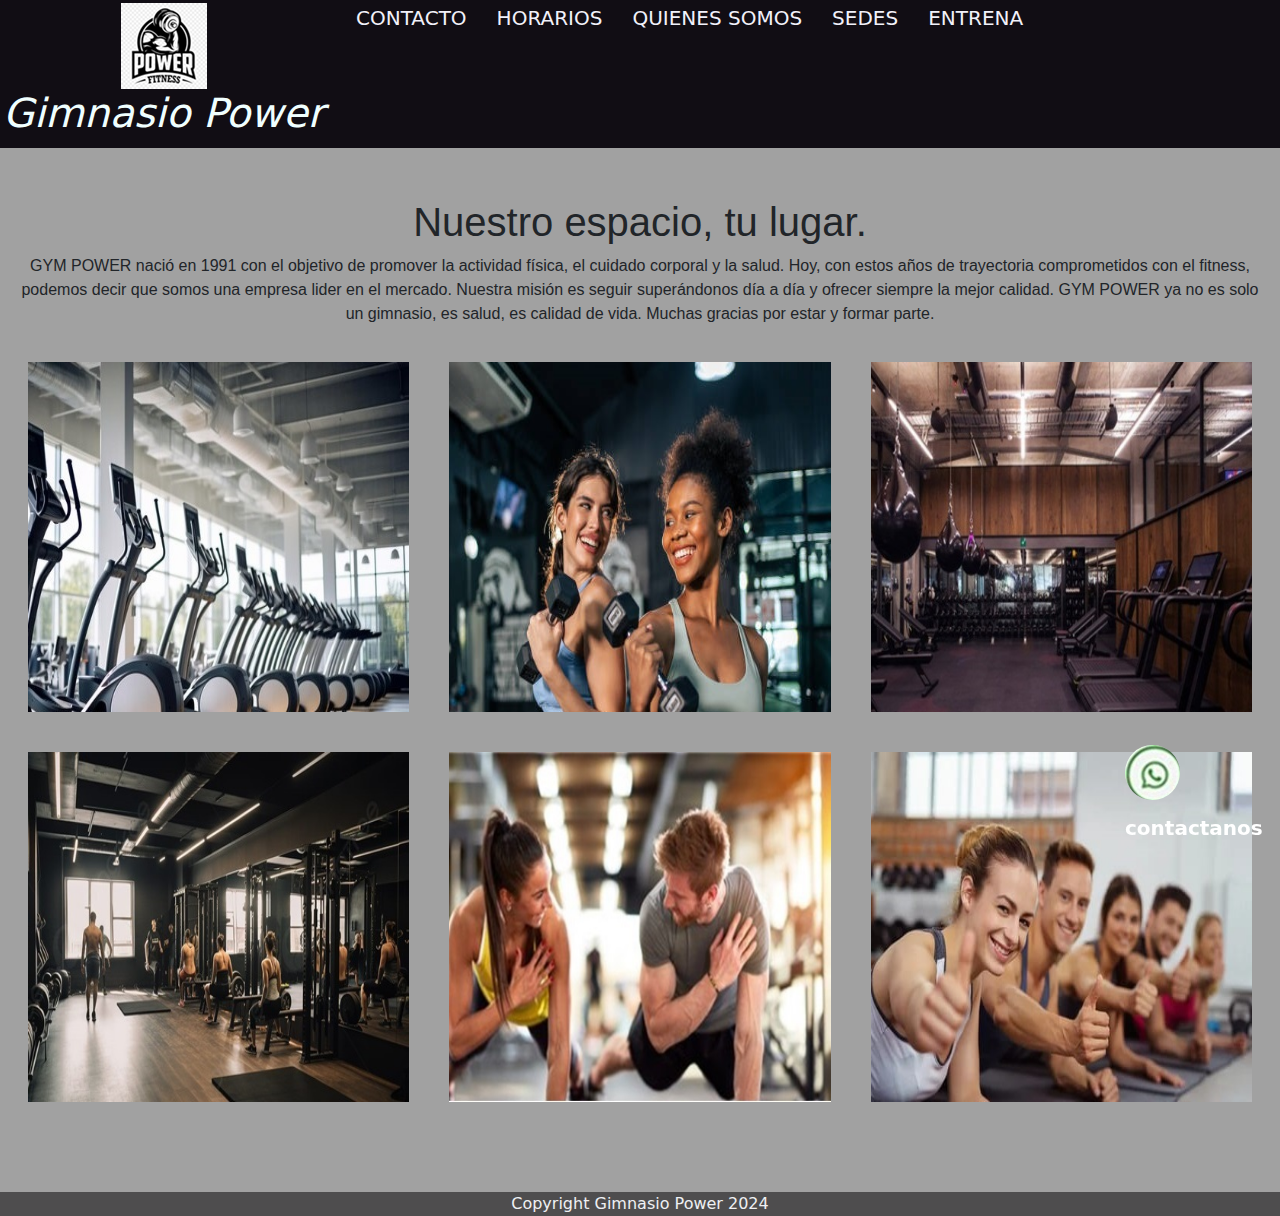
<file: index.html>
<!DOCTYPE html>
<html lang="en">
<head>
    <meta charset="UTF-8">
    <meta name="viewport" content="width=device-width,initial-scale=1.0">
    <title>Gimnasio Power</title>
    <link href="https://cdn.jsdelivr.net/npm/bootstrap@5.3.3/dist/css/bootstrap.min.css" rel="stylesheet" integrity="sha384-QWTKZyjpPEjISv5WaRU9OFeRpok6YctnYmDr5pNlyT2bRjXh0JMhjY6hW+ALEwIH" crossorigin="anonymous">
    <script src="https://cdn.jsdelivr.net/npm/bootstrap@5.3.3/dist/js/bootstrap.bundle.min.js" integrity="sha384-YvpcrYf0tY3lHB60NNkmXc5s9fDVZLESaAA55NDzOxhy9GkcIdslK1eN7N6jIeHz" crossorigin="anonymous"></script>
    <link rel="stylesheet" href="./css/style.css">
    <script src="./javascript/funcionalidades.js"></script>
</head>
<body>
  <div  class="headerconteiner ">
    <head>
     <header>
      <div class="headerlogo">
      <img src="./imagen/img logogympower.png"> 
      <h1><i>Gimnasio Power</i></h1> 
      </div>
          <nav>
            <div class="headernav">
              <ul>
               <li><a href="./page/contacto.html  ">CONTACTO</a></li>
               <li><a href="./page/horariosdeatencion.html">HORARIOS</a></li>
               <li><a href="./page/quienessomos.html">QUIENES SOMOS</a></li>
               <li><a href="./page/sedes.html">SEDES</a></li>
               <li><a href="../page/entrena.html">ENTRENA</a></li>
              </ul>
            </div>
          </nav>
    </header>
  </div>
     <main>
        <section id="galeria" class="conteiner">
          <div class="text-center pt5">
            <h1>Nuestro espacio, tu lugar.</h1>
            <p>GYM POWER nació en 1991 con el objetivo de promover la actividad física, el cuidado corporal y la salud. Hoy, con estos años de trayectoria comprometidos con el fitness, podemos decir que somos una empresa lider en el mercado.
              Nuestra misión es seguir superándonos día a día y ofrecer siempre la mejor calidad.
            GYM POWER ya no es solo un gimnasio, es salud, es calidad de vida. Muchas gracias por estar y formar parte. </p>
          </div>
          <div class="row">
            <div class="col-lg-4">
              <img class="galeriaimg" src="./imagen/img galeria 1.jpg" alt="galeria imagen">
            </div>
            <div class="col-lg-4">
              <img class="galeriaimg" src="./imagen/img galeria 2.jpg"alt="galeria imagen">
            </div>
            <div class="col-lg-4">
              <img class="galeriaimg" src="./imagen/img galeria 3.jpg" alt="galeria imagen">
              
            </div>
            <div class="col-lg-4">
              <img class="galeriaimg" src="./imagen/img galeria 4.jpg" alt="galeria imagen">
            </div>
            <div class="col-lg-4">
              <img class="galeriaimg" src="./imagen/img galeria 5.jpg" alt="galeria imagen">
            </div>
            <div class="col-lg-4">
              <img class="galeriaimg" src="./imagen/img galeria 6.jpg">
            </div>
            <div class="col-lg-4">
              
            </div>
          </div>
        </section>
     </main>
     <footer>Copyright Gimnasio Power 2024</footer>
     <a href="https:https://api.whatsapp.com/send?phone=5493364002168" 
      class="btn-wsp" target="_blank">
        <i class="icon-whatsapp"></i>
        <link rel="stylesheet" href="./imagen/whatsapplogo.jpg">
        <br>
            <p><b><h5>contactanos</h5></b></p>
    </body>
</html>
</file>
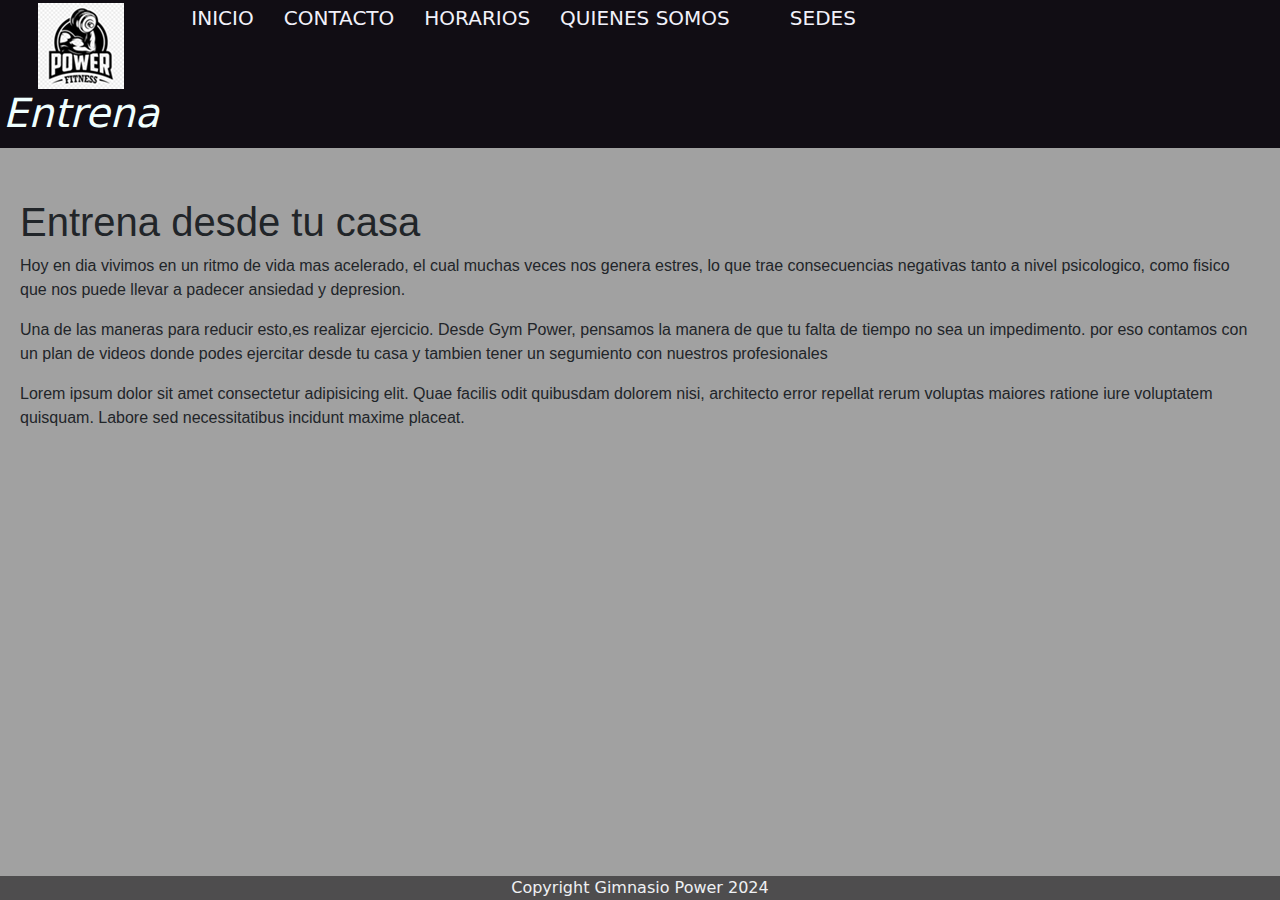
<file: page/entrena.html>
<!DOCTYPE html>
<html lang="en">
<head>
    <meta charset="UTF-8">
    <meta name="viewport" content="width=device-width,initial-scale=1.0">
    <title>Gimnasio Power</title>
    <link href="https://cdn.jsdelivr.net/npm/bootstrap@5.3.3/dist/css/bootstrap.min.css" rel="stylesheet" integrity="sha384-QWTKZyjpPEjISv5WaRU9OFeRpok6YctnYmDr5pNlyT2bRjXh0JMhjY6hW+ALEwIH" crossorigin="anonymous">
    <script src="https://cdn.jsdelivr.net/npm/bootstrap@5.3.3/dist/js/bootstrap.bundle.min.js" integrity="sha384-YvpcrYf0tY3lHB60NNkmXc5s9fDVZLESaAA55NDzOxhy9GkcIdslK1eN7N6jIeHz" crossorigin="anonymous"></script>
    <link rel= "stylesheet" href="../css/style.css"/>
    <script src="../javascript/funcionalidades.js"></script>
</head>
<body>
    <header>
        <div class="headerlogo"> 
        <img src="../imagen/img logogympower.png"> 
        <h1><i>Entrena</i></h1> 
        </div> 
            <nav>
              <div class="headernav">
              <ul>
                  <li><a href="../index.html">INICIO</a></li>
                  <li><a href="../page/contacto.html">CONTACTO</a></li>
                  <li><a href="../page/horariosdeatencion.html">HORARIOS</a></li>
                  <li><a href="../page/quienessomos.html">QUIENES SOMOS</li>
                  <li><a href="../page/sedes.html">SEDES</a></li>
              </ul>
              </div>
            </nav>
        </header>
            <main>
                <section>
                    <h1>Entrena desde tu casa</h1>
                    <P>Hoy en dia vivimos en un ritmo de vida mas acelerado, el cual muchas veces nos genera estres, lo que trae consecuencias negativas tanto a nivel psicologico, como fisico que nos puede llevar a padecer ansiedad y depresion.
                    </P>
                    <p>Una de las maneras para reducir esto,es realizar ejercicio. Desde Gym Power, pensamos la manera de que tu falta de tiempo no sea un impedimento. por eso contamos con un plan de videos donde podes ejercitar desde tu casa y tambien tener un segumiento con nuestros profesionales </p>
                    <p>Lorem ipsum dolor sit amet consectetur adipisicing elit. Quae facilis odit quibusdam dolorem nisi, architecto error repellat rerum voluptas maiores ratione iure voluptatem quisquam. Labore sed necessitatibus incidunt maxime placeat.</p>
                    <div class="entrenamiento">
                    <iframe width="560" height="315" src="https://www.youtube.com/embed/oxgOTrM8nHs?si=GTIBlVQKdw_LTh43" title="YouTube video player" frameborder="0" allow="accelerometer; autoplay; clipboard-write; encrypted-media; gyroscope; picture-in-picture; web-share" referrerpolicy="strict-origin-when-cross-origin" allowfullscreen></iframe>
                </div>
                </section>

            </main>
   
</body>
    <footer>Copyright Gimnasio Power 2024</footer>
</html>
</file>
<file: css/style.css>
*{
    margin: 0;
    padding: 0;
    box-sizing: border-box;
}

body{
    background-color:rgba(0, 0, 0, 0.37);
    display: flex;
    flex-direction: column;
    /* border: 2px solid rgb(12, 12, 12); */
    height: 100vh;
  
}

header{
    width: 100%;
    background-color: rgb(17, 13, 20);
    color: azure;
    margin-bottom: 20px;
    justify-content:left;
    text-align:center;
    display: flex;
  /*   border: 2px  solid red; */ /* para saber lo que ocupa el header */
    padding: 3px;}
ul{
  
list-style:none;
display: flex;
gap: 30px;
justify-content: end;
} 

a{
text-decoration: none;
color: rgb(241, 241, 250);
font-size: 20px;
transition: all 0,2s;
}
li a:hover{
   /*  color:rgb(233,20,20); */
   text-decoration:underline;
    font-size: 1.5rem;
    cursor: pointer;
    transition: all 0,2s;
}

main{
    padding: 30px 20px;
    font-family: 'Franklin Gothic Medium', 'Arial Narrow', Arial, sans-serif;

}
.col-lg-4{
    margin:0 !important;
    padding:20px;
 }
.galeriaimg{
width: 100%;
height: 350px;
gap: 20px;
}
.galeriaimg:hover{
border: 5px solid floralwhite;
}
.tablafondo{
    margin: auto;
    display: block;
    vertical-align: middle;
    position: relative;
    border: 2px solid rgb(251, 247, 247);
    border-radius: 8px;
    }
    
.imgtabla{
    background-image:url("../imagen/imgtabla.jpg");
    opacity:60%;
}
.btn-wsp{
    position: fixed;
    width: 55px;
    height: 55px;
    line-height: 55px;
    bottom: 100px;
    right: 100px;
    background-image:url(../imagen/whatsapplogo.jpg);
    color:white; 
    border-radius: 50px;
    text-align: center;
    font-size: 30px;
    box-shadow: opx 1px 10px rgba(0,0,0,0.3);
    z-index: 100;}

.btn-wsp:hover{
    text-decoration: none;
    background-color:rgb(6, 196, 6);
    color: rgb(235, 245, 235);
}    
td{
    color:#0a0a0a;
    justify-content: center;
    border: 2px solid rgb(251, 247, 247);
    gap: 20px;
    padding: 10px;
    
}
.miclaseCss{
background-color:rgb(138, 136, 136);
color: white;
font-style:inherit;
font-weight:900; /*cambia el tamaño de la funte*/
text-align: center; 
width: 200px;
height: 20px;
border-radius: 17px; /*redondea lineas*/
box-shadow: 10px 10px 20px rgb(13, 13, 13); /*sombreado*/
}
.tabladehorarios{ /*cambia el estilo de la fuente*/
    font-style: italic;
    color:rgb(242, 237, 237);
}
.tabladedias{
    font-weight:bold;
    font-size:small;
    color: rgb(242, 237, 237);
}
.contacto{
    display: grid;
    grid-template-columns: 300px 200px 200px;
   justify-content: center;
}
.contentcontacto1{
    grid-column-start: 1;
    grid-column-end: 3;
   
}
.contentcontacto2{
    grid-column-start: 5;
    grid-column-end: 5;
    grid-row-start: 1;
    grid-row-end: 3;
   
}
.contentcontacto3{
    grid-column-start: 1;
    grid-column-end: 4;
}
.contentcontacto4{
    grid-column-start: 1;
    grid-column-end: 4;
}
.formulario{
    background-color:rgb(95, 96, 97);
    display: flex;
    flex-direction: column;
    justify-content: center;
    border: 2px solid rgb(112, 110, 110);
    border-radius: 10px;
    padding: 10px;
    width: 250px; 
    height: 500px;

}
.imagenformulario{
    opacity:inherit;
   
}
.button{
    cursor: pointer;
    border-radius: 4px;
}

#titulos{
text-align: center;
text-transform: uppercase;
font-weight: bold;
}
.quienessomos{
    display: grid;
    grid-template-columns: 300px 200px 200px;
    margin-top: 10px;
    padding: 20px;
    gap: 10px;
    justify-content: center;
}
.contentquienessomos1{
    
    grid-column-start: 1;
    grid-column-end: 2;
    grid-row-start: 2;
    

}
.contentquienessomos2{
    
    grid-column-start: 2;
    grid-column-end: 4;
    grid-row-start: 2;
    grid-row-end: 3;
   
}
.contentquienessomos3{
  
    grid-column-start: 1;
    grid-column-end: 4;
    grid-row-start: 3;
    grid-row-end: 4;

}

.contentquienessomos4{
    background-color: rgb(8, 8, 8);
    color: aliceblue;
    grid-column-start: 0;
    grid-column-end: 1;
    grid-row-start: 1;
    grid-row-end: 4;
}
.contentquienessomos5{
    
    grid-column-start: 1;
    grid-column-end: 2;
    grid-row-start: 1;
    grid-row-end: 3;}
    
.containersedes{
    display: flex;
    justify-content: space-evenly;
    gap: 16px;
}
.cardsedes{
    width: 200px;
    padding: 8px;
    border: 2px solid black;
    border-radius: 8px;
    background-color: rgb(244, 246, 247);
    color: black;
    display: flex;
    flex-direction: column;
    align-items: flex-start;
    gap: 7px;
    }
     
.cardimage {
    width: 100%;
    border-radius: 8px;
}    
.cardtitle{
font-weight: bold;
font-size: 18px;
}
.cardinfo{
    color: black;
    font-size: 0.9rem;
}
.cardbutton{
    padding: 8px 16px;
    width: 100%;
    border: none;
    border-radius: 10px;
    background-color: rgb(67, 176, 240);
    color: antiquewhite;
    font-weight: bold;
    letter-spacing: 1px;
    cursor: pointer;
    box-shadow: 0 0 2px black;
    transition: all 0.3s;
}
.cardbutton:hover{
    background-color: rgb(0, 81, 255);
    box-shadow: inset 0 0 6px white;
}
.entrenamiento{
display: flex;
justify-content: center;

}
footer{
    background-color: rgb(78, 77, 78);
    color: rgb(238, 240, 243);
    margin-top: auto;
    display: grid;
    place-items: center;
    }

    @media (min-width: 717px) {
        .header{
            flex-direction: column;
        }
        .header{
            font-size: 2rem;
        }
    }
      @media (min-width:320px){
        .containersedes{
            grid-template-columns: 1fr;
        }

        
      }
</file>
